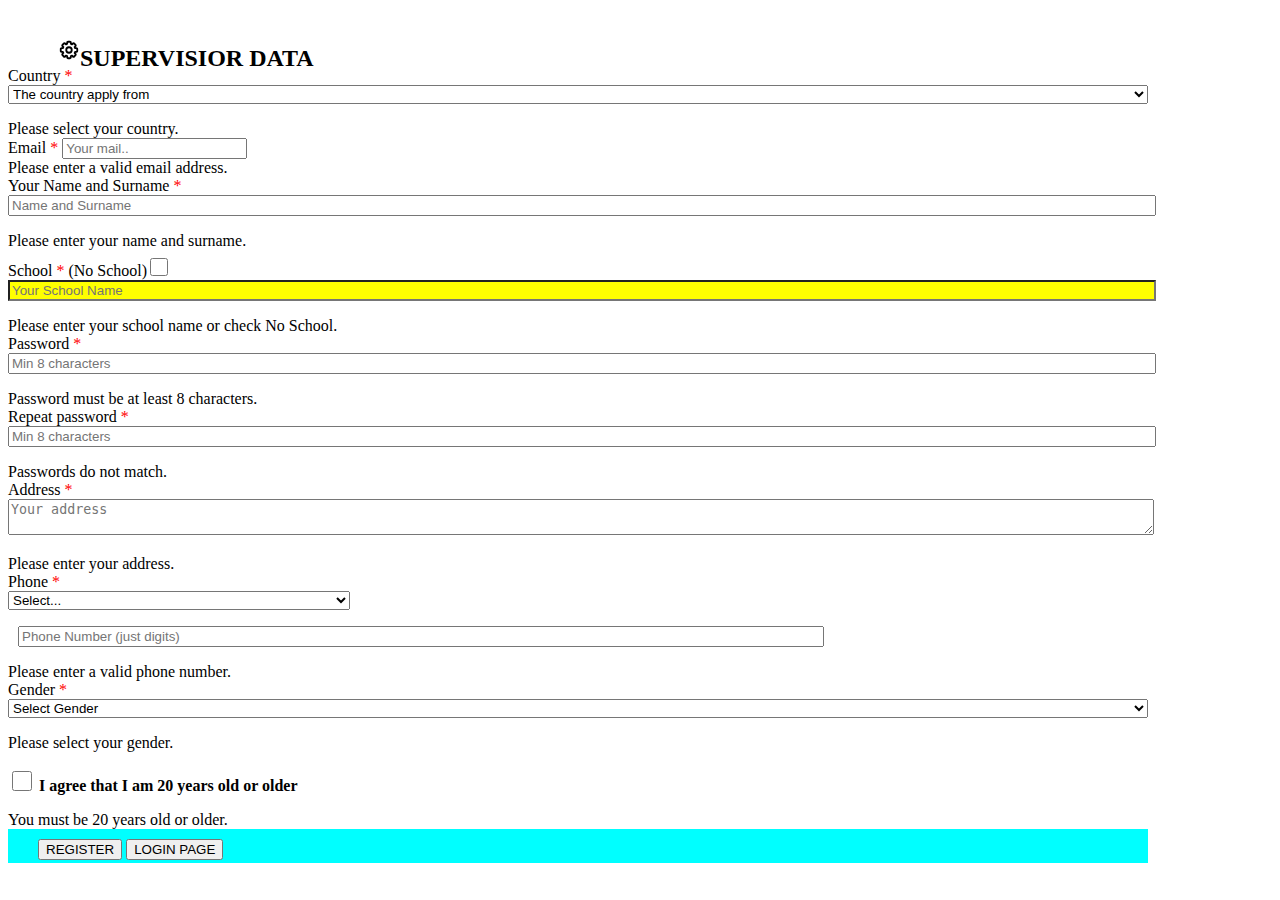
<file: index.html>
<!DOCTYPE html>
<html lang="en">

<head>
    <!-- Required meta tags -->
    <meta charset="utf-8" />
    <meta name="viewport" content="width=device-width, initial-scale=1" />
    <link rel="stylesheet" href="https://cdn.jsdelivr.net/npm/bootstrap@4.6.2/dist/css/bootstrap.min.css" integrity="sha384-xOolHFLEh07PJGoPkLv1IbcEPTNtaed2xpHsD9ESMhqIYd0nLMwNLD69Npy4HI+N" crossorigin="anonymous">

    <title>Responsive Form</title>

    <style>
        body {
            font-size: 16px;
        }
        
        .navbar .yazi {
            font-size: 1.5rem;
        }
        
        .form-label,
        select,
        input[type="text"],
        input[type="password"],
        textarea {
            width: 100%;
            margin-bottom: 1rem;
        }
        
        .form-check-input {
            width: 20px;
            height: 20px;
        }
        
        @media (min-width: 768px) {
            .container {
                max-width: 720px;
            }
        }
        
        @media (min-width: 992px) {
            .container {
                max-width: 960px;
            }
        }
        
        @media (min-width: 1200px) {
            .container {
                max-width: 1140px;
            }
        }
    </style>
</head>

<body>
    <nav class="navbar navbar-expand-lg navbar-light bg-primary">
        <div class="pt-1">
            <div class="panel panel-default">
                <div class="panel-heading fs-2" style="padding: 9px 0px 0px; height: 50px;">
                    <h2 class="yazi"><img src="./icon/settings-2-svgrepo-com.svg" alt="logo" width="22" height="32" style="margin-top:-3px;margin-left:50px;">SUPERVISIOR DATA</h2>
                </div>
            </div>
        </div>
    </nav>

    <div class="container">
        <form class="needs-validation" novalidate>
            <div class="p-2 bd-highlight">
                <label for="Country">Country <span class="red-star" style="color: red;">*</span></label>
                <select name="The country you apply from" class="pb-2 fs-2 form-control" aria-label="Small select" id="Country" required>
                    <option value="" selected disabled hidden>The country apply from</option>
                    <option value="AF">Afghanistan</option>
                    <option value="AL">Albania</option>
                    <option value="DZ">Algeria</option>
                </select>
                <div class="invalid-feedback">
                    Please select your country.
                </div>
            </div>

            <div class="p-2 bd-highlight">
                <label for="inputEmail3">Email <span class="red-star" style="color: red;">*</span></label>
                <input type="email" id="mail" class="pt-2 form-control" placeholder="Your mail.." aria-label="mail address" required>
                <div class="invalid-feedback">
                    Please enter a valid email address.
                </div>
            </div>

            <div class="p-2 bd-highlight">
                <label for="inputEmail3">Your Name and Surname <span class="red-star" style="color: red;">*</span></label>
                <input type="text" id="Name" class="pt-1 form-control" placeholder="Name and Surname" required>
                <div class="invalid-feedback">
                    Please enter your name and surname.
                </div>
            </div>

            <div class="p-2 bd-highlight form-check">
                <label for="inputEmail3">School <span class="red-star" style="color: red;">*</span>
                    <label for="">(No School)<input id="noSchool" class="form-check-input" type="checkbox" style="margin-left: 3px;margin-top: 8px;width: 18px; height: 18px;background-color: aquamarine;"></label>
                </label>
                <input type="text" id="School" class="pt-1 form-control" style="background: yellow;" placeholder="Your School Name" required>
                <div class="invalid-feedback">
                    Please enter your school name or check No School.
                </div>
            </div>

            <div class="p-2 bd-highlight">
                <label for="" class="form-label">Password <span class="red-star" style="color: red;">*</span></label>
                <input class="password form-control" id="password" type="password" name="password" placeholder="Min 8 characters" required>
                <div class="invalid-feedback">
                    Password must be at least 8 characters.
                </div>
            </div>

            <div class="p-2 bd-highlight">
                <label for="" class="form-label">Repeat password <span class="red-star" style="color: red;">*</span></label>
                <input class="password form-control" id="repeat-password" type="password" placeholder="Min 8 characters" name="password" required>
                <div class="invalid-feedback">
                    Passwords do not match.
                </div>
            </div>

            <div class="p-2 bd-highlight">
                <label for="inputEmail3">Address <span class="red-star" style="color: red;">*</span></label>
                <textarea class="form-control" placeholder="Your address" id="Adress" required></textarea>
                <div class="invalid-feedback">
                    Please enter your address.
                </div>
            </div>

            <div class="p-2 bd-highlight">
                <label for="Country">Phone <span class="red-star" style="color: red;">*</span></label>
                <div class="d-flex">
                    <select id="inputState" class="form-select form-control" style="width: 30%;" required>
                        <option selected disabled>Select...</option>
                        <option value="+90">Türkiye (+90)</option>
                        <option value="+1">Amerika Birleşik Devletleri (+1)</option>
                        <option value="+49">Almanya (+49)</option>
                        <!-- Add more options here -->
                    </select>
                    <input type="text" placeholder="Phone Number (just digits)" class="form-control" style="width: 70%; margin-left: 10px;" required>
                </div>
                <div class="invalid-feedback">
                    Please enter a valid phone number.
                </div>
            </div>

            <div class="p-2 bd-highlight">
                <label for="Country">Gender <span class="red-star" style="color: red;">*</span></label>
                <select name="The country you apply from" class="pb-2 form-control" aria-label="Small select" id="gender" required>
                    <option value="" selected disabled hidden>Select Gender</option>
                    <option value="M">Male</option>
                    <option value="F">Female</option>
                </select>
                <div class="invalid-feedback">
                    Please select your gender.
                </div>
            </div>

            <div class="p-2 bd-highlight">
                <p class="text-danger" style="font-weight: bold;">
                    <input class="form-check-input" type="checkbox" id="Agreement" value="" aria-label="" style="width: 20px; height: 20px;" required> I agree that I am 20 years old or older
                </p>
                <div class="invalid-feedback">
                    You must be 20 years old or older.
                </div>
            </div>

            <footer>
                <div class="d-flex justify-content-center mt-4 " style="background-color: aqua; padding:10px 90px 3px 30px; ">
                    <button type="submit" class="btn btn-danger btn-lg">REGISTER</button>
                    <button type="button" class="btn btn-dark btn-lg ml-3">LOGIN PAGE</button>
                </div>
            </footer>
        </form>
    </div>

    <script src="https://cdn.jsdelivr.net/npm/jquery@3.5.1/dist/jquery.slim.min.js" integrity="sha384-DfXdz2htPH0lsSSs5nCTpuj/zy4C+OGpamoFVy38MVBnE+IbbVYUew+OrCXaRkfj" crossorigin="anonymous"></script>
    <script src="https://cdn.jsdelivr.net/npm/bootstrap@4.6.2/dist/js/bootstrap.bundle.min.js" integrity="sha384-Fy6S3B9q64WdZWQUiU+q4/2Lc9npb8tCaSX9FK7E8HnRr0Jz8D6OP9dO5Vg3Q9ct" crossorigin="anonymous"></script>
    <script src="variable.js">
    </script>
</body>

</html>
</file>
